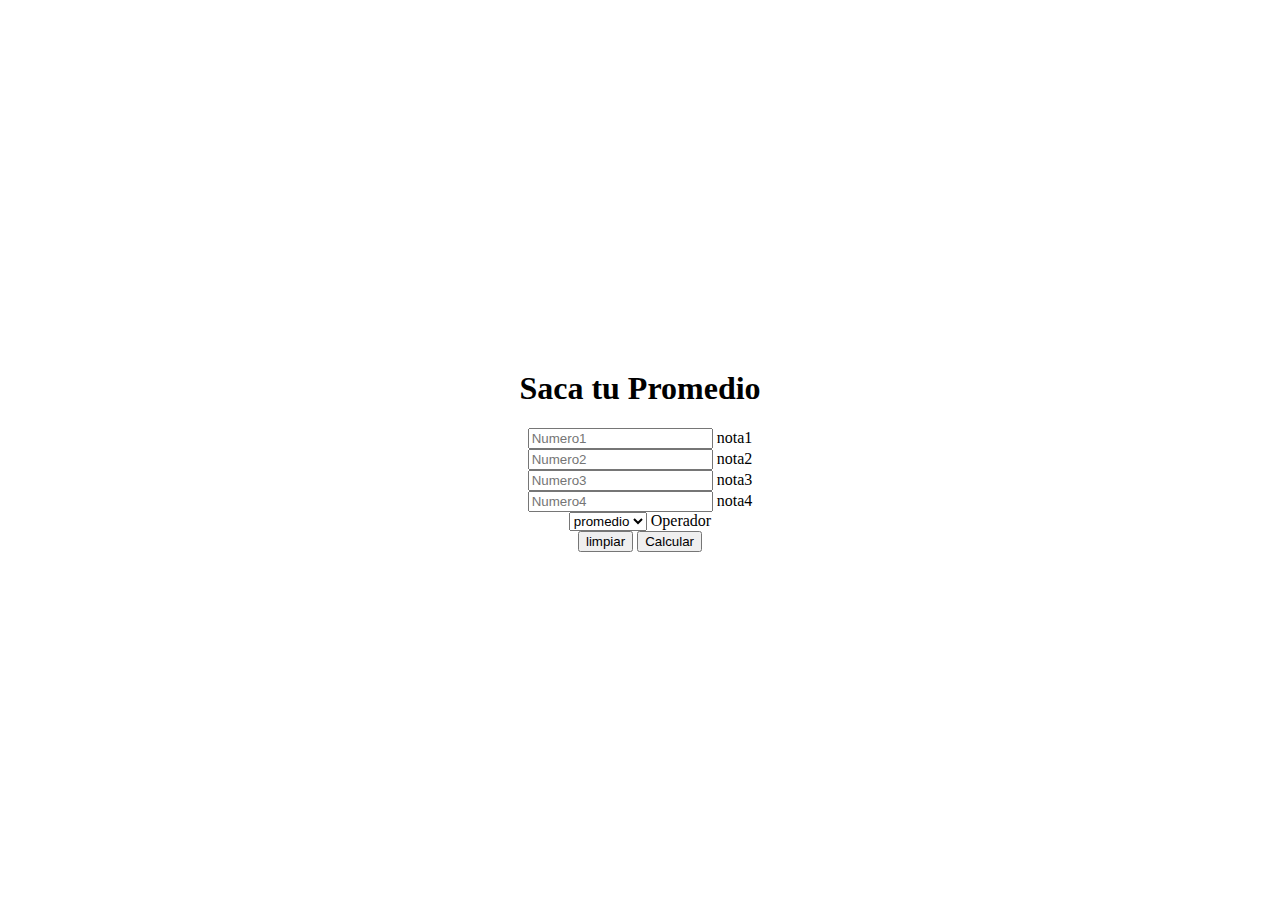
<file: reto5-2/index.html>
<!DOCTYPE html>
<html lang="en">
<head>
    <meta charset="UTF-8">
    <meta http-equiv="X-UA-Compatible" content="IE=edge">
    <meta name="viewport" content="width=device-width, initial-scale=1.0">
    
    <link href="https://cdn.jsdelivr.net/npm/bootstrap@5.2.0-beta1/dist/css/bootstrap.min.css" rel="stylesheet" integrity="sha384-0evHe/X+R7YkIZDRvuzKMRqM+OrBnVFBL6DOitfPri4tjfHxaWutUpFmBp4vmVor" crossorigin="anonymous">
    <!-- Primary Meta Tags -->
    <title>que fue manooo!! Saca tu Promedio
    </title>
    <meta name="title" content="que fue manooo!! Saca tu Promedio
    ">
    <meta name="description" content="recupérate en tus notas, reconociendo la manera de hacerla a  tu estrategia para aprobar el curso ">

    <!-- Open Graph / Facebook -->
    <meta property="og:type" content="website">
    <meta property="og:url" content="https://orson98.github.io/reto5/reto5-2/">
    <meta property="og:title" content="que fue manooo!! Saca tu Promedio
    ">
    <meta property="og:description" content="recupérate en tus notas, reconociendo la manera de hacerla a  tu estrategia para aprobar el curso ">
    <meta property="og:image" content="https://i.postimg.cc/P5wyJ0s1/promedio-web.jpg">

    <!-- Twitter -->
    <meta property="twitter:card" content="summary_large_image">
    <meta property="twitter:url" content="https://orson98.github.io/reto5/reto5-2/">
    <meta property="twitter:title" content="que fue manooo!! Saca tu Promedio
    ">
    <meta property="twitter:description" content="recupérate en tus notas, reconociendo la manera de hacerla a  tu estrategia para aprobar el curso ">
    <meta property="twitter:image" content="https://i.postimg.cc/P5wyJ0s1/promedio-web.jpg">
   <style>
        .body{
            
            display: flex;
            align-items: center;
            justify-content: center;
            text-align: center;
            min-height: 100vh;
            max-width: 1024px;
            margin: auto;
            background-image: url(https://i.pinimg.com/originals/68/34/20/683420098faac1e27a55280c6fead466.jpg);
        }
    </style>

</head>
<body class=" body">
    <main class="form-floating">
      <h1 class="text-danger">Saca tu Promedio</h1>
      <form class="py-2" id="formCalculadora">


        <div class="form-floating mb-3 ">
            <input type="number" class="form-control" id="numero1" placeholder="Numero1" />
            <label for="numero1">nota1</label>
        </div>
        <div class="form-floating mb-3">
            <input type="number" class="form-control" id="numero2" placeholder="Numero2" />
            <label for="numero2">nota2</label>
        </div>    
        <div class="form-floating mb-3">
            <input type="number" class="form-control" id="numero3" placeholder="Numero3" />
            <label for="numero3">nota3</label>
        </div>
        <div class="form-floating mb-3">
            <input type="number" class="form-control" id="numero4" placeholder="Numero4" />
            <label for="numero4">nota4</label>
        </div>


        <div class="form-floating mb-3">
           <select class="form-select" id="operador" aria-label="Operador">
               <option value="promedio">promedio</option>
           </select>
           <label for="operador">Operador</label>
        </div>
  
      
         <div class="badge bg-danger mb-3" id="contenedorError"></div>
          <button type="reset" class="btn btn-danger w-100 mb-3">limpiar</button>
         <button type="submit" class="btn btn-primary w-100 mb-3" >Calcular</button>
         <div class="bg-success text-white fs-2 fw-bold rounded" id="contenedorResultado"></div>
      </form>
    </main>
    <script src="./js/index.js" type="module"></script>
  </body>
</html>
</file>
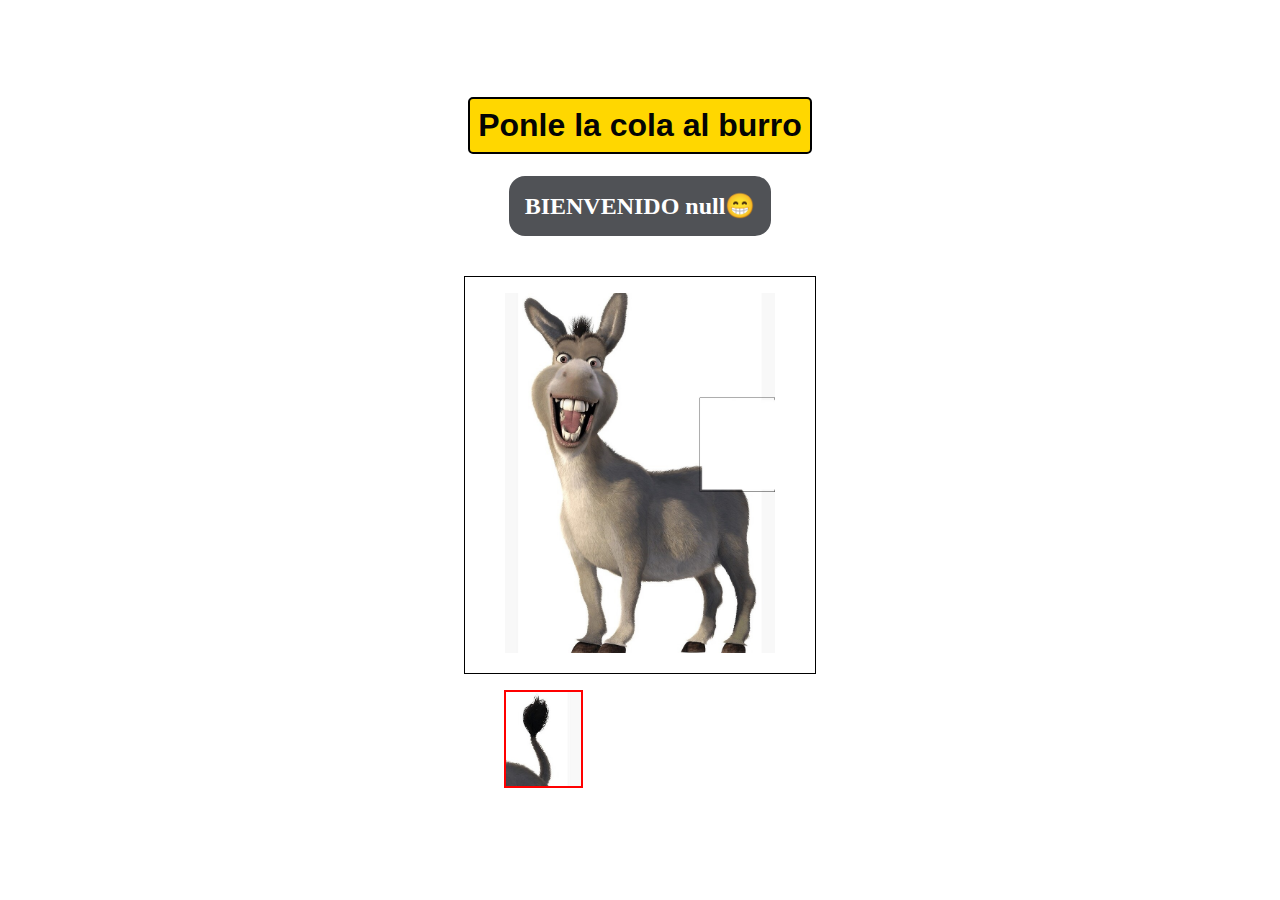
<file: reto5/index.html>
<!DOCTYPE html>
<html lang="en">
<head>
    <meta charset="UTF-8">
    <meta http-equiv="X-UA-Compatible" content="IE=edge">
    <meta name="viewport" content="width=device-width, initial-scale=1.0">
     
    <link rel="stylesheet" href="./css/index.css">
    <!-- Primary Meta Tags -->
    <title>Ponle la cola al burro</title>
    <meta name="title" content="Ponle la cola al burro">
    <meta name="description" content="divierte jugando en este divertido juego que te divertirá">

    <!-- Open Graph / Facebook -->
    <meta property="og:type" content="website">
    <meta property="og:url" content="https://orson98.github.io/reto5/reto5/">
    <meta property="og:title" content="Ponle la cola al burro">
    <meta property="og:description" content="divierte jugando en este divertido juego que te divertirá">
    <meta property="og:image" content="https://i.postimg.cc/cLXj7Vk2/ponle-la-cola-al-burro-web.png">

    <!-- Twitter -->
    <meta property="twitter:card" content="summary_large_image">
    <meta property="twitter:url" content="https://orson98.github.io/reto5/reto5/">
    <meta property="twitter:title" content="Ponle la cola al burro">
    <meta property="twitter:description" content="divierte jugando en este divertido juego que te divertirá">
    <meta property="twitter:image" content="https://i.postimg.cc/cLXj7Vk2/ponle-la-cola-al-burro-web.png">
   </head>
   <body class="body">
    
    <header class="header">
        <h1 class="header__title">Ponle la cola al burro </h1>
         <h2 id="bienvenidoB"  class="header__welcome">BIENVENIDO </h2> 
        
    </header>

     <main class="main">
         <div class="figure-container">
             <figure class="figure__image-container">
                 <img class="figure__image" src="./img/burro-incompleto2.jpg" alt="no hya" width="256px">
             </figure>
         </div>

         

         <section>
                 <figure >
                     <img style="border: red 2px solid ;"  id="colaBurro" src="./img/burro-incompleto-cola.jpg" alt="" width="75px">
                 </figure>
         </section>
     </main>

     <script src="./js/index.js" type="module"></script>

</body>
</html>
</file>
<file: reto5/css/index.css>
:root{
    scroll-behavior: smooth;
    --primary-theme-color1 :#16181dbf;
    --primary-theme-color:#110361;
    --secondary-theme-color:#141416;
    --text-color: #fff;
    --secondary-shadow-color:#21242c80;
    --shadow-collor: #8888;
    --button-color-active:#fff;
    --button-text-color :#000;
    --padding-section:2em 0;
    --padding-container:0 2rem;
    --primary-highlight:#61dafb;
    --primary-shadow-color:#21242c80;
    --secondary-highlight:#ffd700;
    --padding-section :4rem 0;
    --padding-container: 0 2rem;
    --border-radius: 0.5rem;
    --all-transitions: all 0.25s;
    --max-width-container:1024px;

}


.body{
    display: flex;
    flex-direction: column;
    align-items: center;
    justify-content: center;
    gap: 1.5rem;
    min-height: 100vh;
    max-width: var(--max-width-container);
    background-image: url(https://www.themoviedb.org/t/p/original/xFb2VglYrfqY01SBDmjhIqoY5GW.jpg);
    background-position: center;
    background-size: cover;
    margin: auto;
}   
.header{
    display: flex;
    flex-direction: column;
    align-items: center;
    justify-items: center;
}
.header__title{
    padding: 0.5rem;
    border: black 2px solid;
    border-radius: 5px;
    background-color: var(--secondary-highlight);
    color: rgb(4, 5, 4);
    font-family: 'Lucida Sans', 'Lucida Sans Regular', 'Lucida Grande', 'Lucida Sans Unicode', Geneva, Verdana, sans-serif;
}

.header__welcome{
    display: flex;
    flex-direction: column;
    background-color: var(--primary-theme-color1);
    color: white;
    padding: 1rem;
    margin: 0;
    border-radius: 1rem;
}
.main{
    
    display: flex;
    flex-direction: column;
    padding: 1rem;
    max-width: 1024px;
     
}
.figure-container{
    
    border: black 1px solid;
    max-width: 350px;
    background-color: white;
     
    
}
.figure__image-containe{
    display: flex;
}
.figure__image{
    width: 100%;

}
</file>
